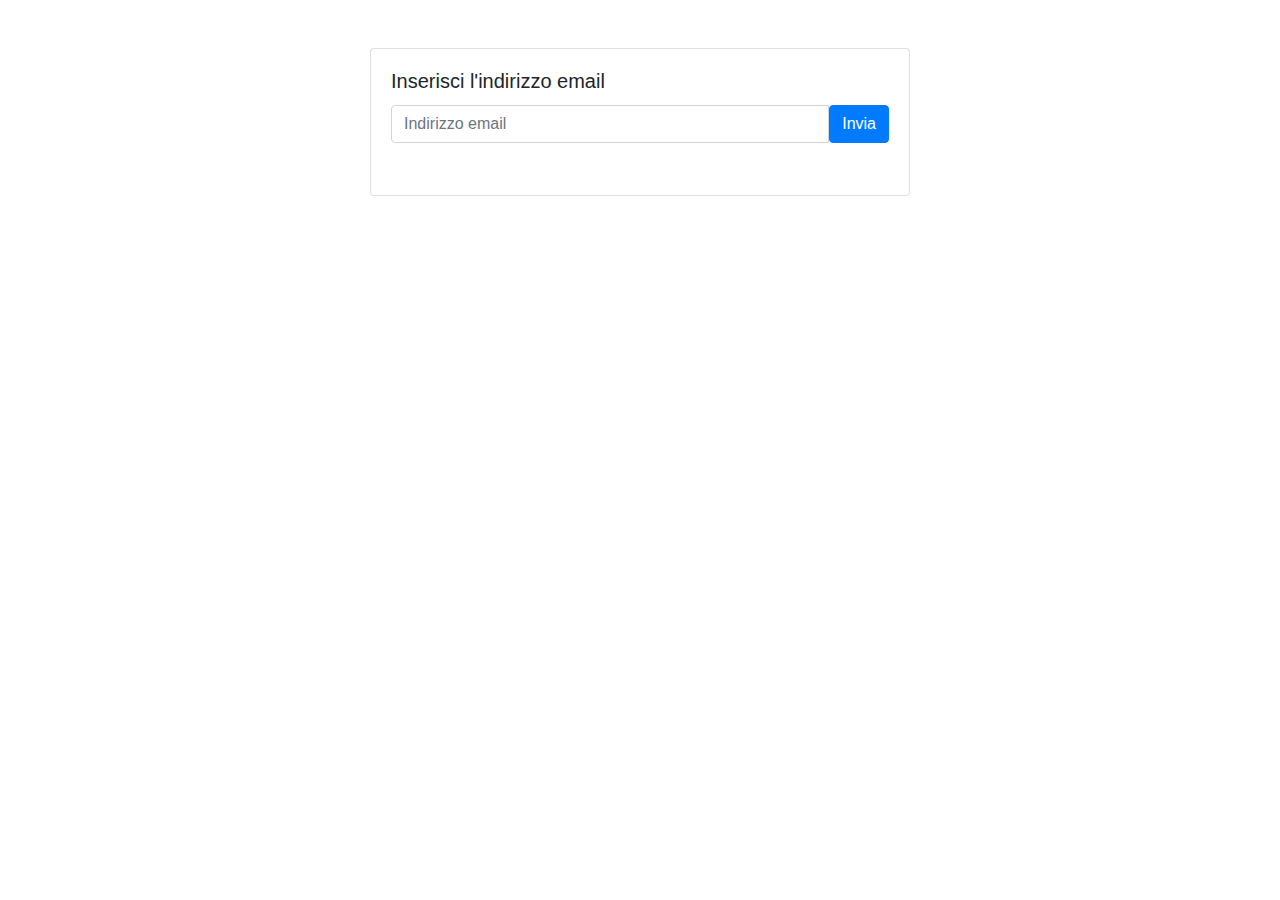
<file: mail/index.html>
<!DOCTYPE html>
<html lang="en">
<head>
    <meta charset="UTF-8">
    <meta name="viewport" content="width=device-width, initial-scale=1.0">
    <link rel="stylesheet" href="https://cdn.jsdelivr.net/npm/bootstrap@4.4.1/dist/css/bootstrap.min.css" integrity="sha384-Vkoo8x4CGsO3+Hhxv8T/Q5PaXtkKtu6ug5TOeNV6gBiFeWPGFN9MuhOf23Q9Ifjh" crossorigin="anonymous">
    <link rel="stylesheet" href="../mail/css/style.css">

    <title>Mail</title>
</head>
<body>
    <div class="container mt-5">
        <div class="row justify-content-center">
          <div class="col-md-6">
            <div class="card">
              <div class="card-body">
                <h5 class="card-title">Inserisci l'indirizzo email</h5>
                <div class="input-group mb-3">
                  <input id="email-input" type="email" class="form-control" placeholder="Indirizzo email" aria-label="Indirizzo email" aria-describedby="button-addon2">
                  <button id="enter" class="btn btn-primary" type="button">Invia</button>
                </div>
                <h5 id="result" class="pt-2 text-uppercase text-success text-center d-flex"></h5>
              </div>
            </div>
          </div>
        </div>
      </div>

    <script src="./js/script.js"></script>
</body>
</html>
</file>
<file: mail/css/style.css>
body{
    background-image: url("https://img.freepik.com/free-vector/flying-envelopes-template_23-2147501884.jpg?w=740&t=st=1706887726~exp=1706888326~hmac=8a4e7112ce57a3870a11028855f8909029706b6fd389f2595aa9b41b590b773b");
    background-size: cover;
    background-position: center;
    background-repeat: no-repeat;
}
</file>
